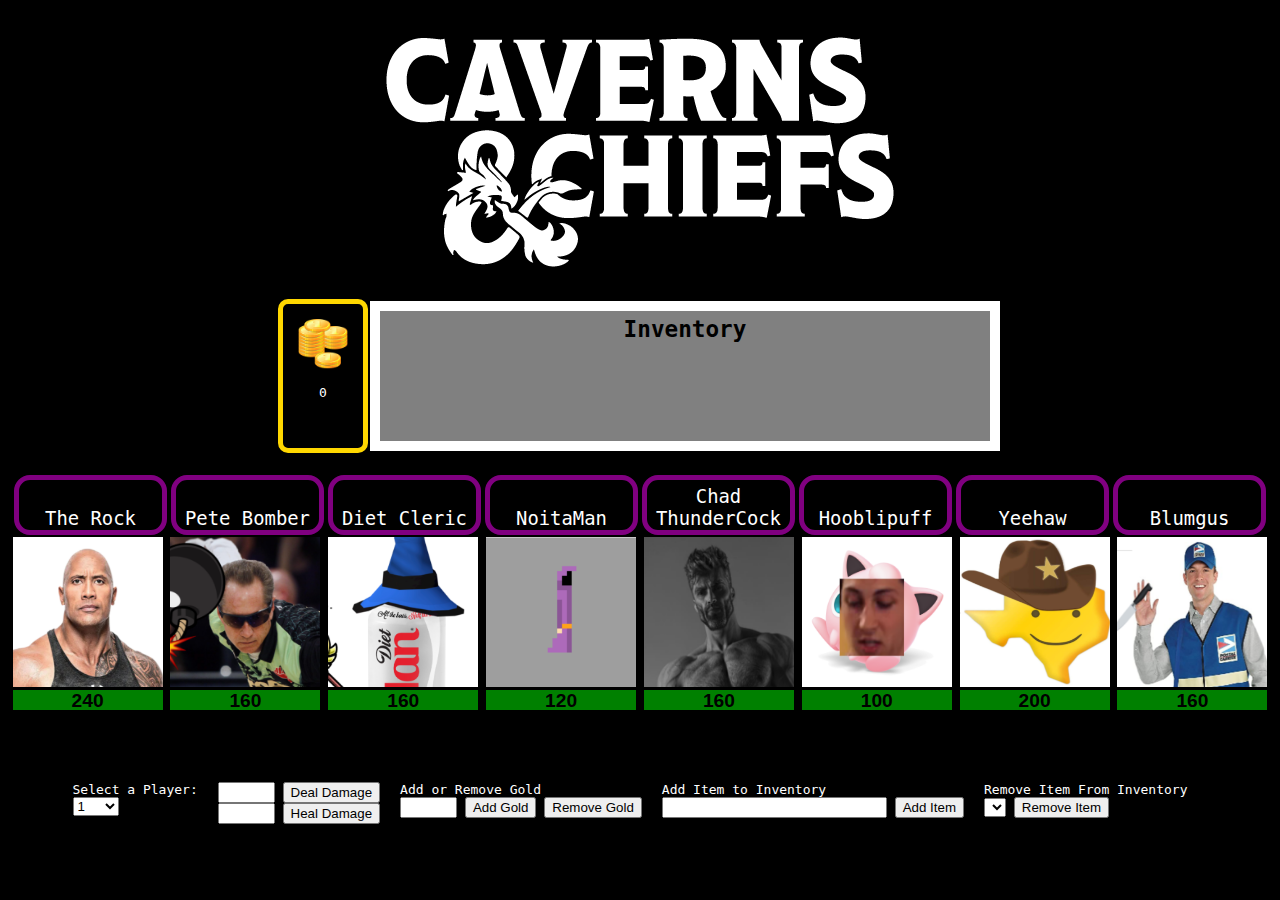
<file: public/index.html>
<!DOCTYPE html>
<html>
    <head>
        <title>Caverns & Chiefs</title>
        <script type = "text/javascript" src="js/game_functions.js"></script>
        <link rel="stylesheet" href="css/styles.css">
        <link rel="stylesheet" href="css/progress-bar.css">
        <link rel="stylesheet" href="css/containers.css">
    </head>

    <body style="background-color:#000000;">
       
        <!-- Title Container -->
       <div class="title--container">
            <!-- Title -->
            <div data-title-screen>
                    <img class="title--graphic" src="img/CC-Logo-White.png" alt="Title">
            </div>
        </div>

        <!-- Group Details Container-->
        <div class="GroupDetails--container">
            <!-- Gold Amount-->
            <div class="gold--amount" style="float: left;">
                <img src="img/Coins.png" width="50px" height="50px">
                <p id="gold">0</p>
            </div>
            <div class="inventory--box" style="float: left;">
            Inventory
            <div class="inventory--list" id="inventoryList">
        
            </div>
            </div>

        </div>

        <!--Character Names Container-->
        <div class="characterNames--container">
            <!-- Character Names-->
            <div class="name--box" id="p1Name">
            <br/>The Rock
            </div>
            <div class="name--box" id="p1Name">
            <br/>Pete Bomber
            </div>
            <div class="name--box" id="p1Name">
            <br/>Diet Cleric
            </div>
            <div class="name--box" id="p1Name">
            <br/>NoitaMan
            </div>
            <div class="name--box" id="p1Name">
            Chad ThunderCock
            </div>
            <div class="name--box" id="p1Name">
            <br/>Hooblipuff
            </div>
            <div class="name--box" id="p1Name">
            <br/>Yeehaw
            </div>
            <div class="name--box" id="p1Name">
            <br/>Blumgus
            </div>

        </div>

        <!-- Portrait Container-->
        <div class="portrait--container">
            <!-- Portraits of Each Player-->
            <div>
                <img src="img/player-1.png" width="150px" height="150px">
                <img src="img/player-2.png" width="150px" height="150px">
                <img src="img/player-3.png" width="150px" height="150px">
                <img src="img/player-4.png" width="150px" height="150px"> 
                <img src="img/player-5.png" width="150px" height="150px">
                <img src="img/player-6.png" width="150px" height="150px">
                <img src="img/player-7.png" width="150px" height="150px">
                <img src="img/player-8.png" width="150px" height="150px">
            </div>
        </div>
        
        <!-- Health Bar Container-->
        <div class="health--container">
            <!-- Player Health Bars-->
            <div class="health--bars">
                <progress id="p1Health" value="240" max="240">Test Text</progress>
                <progress id="p2Health" value="160" max="160"></progress>
                <progress id="p3Health" value="160" max="160"></progress>
                <progress id="p4Health" value="120" max="120"></progress>
                <progress id="p5Health" value="160" max="160"></progress>
                <progress id="p6Health" value="100" max="100"></progress>
                <progress id="p7Health" value="200" max="200"></progress>
                <progress id="p8Health" value="160" max="160"></progress><br/>
            </div>
        </div>

        <!-- Damage Animation-->
        <div class="damageText--container">
                <div class="animatedText" id="damageText"></div>
        </div>

        <!-- Heal Animation-->
        <div class="healText--container">
            <div class="animatedText" id="healText"></div>
        </div>

        <!-- Tools Container-->
        <div class="tools--container">
            
            <div>
                <!--Select Player Number -->
                <div class="text" style="float: left;">
                    Select a Player:<br/>
                    <select id="playerSelect" name="PlayerSelect">
                        <option value="1">1</option>
                        <option value="2">2</option>
                        <option value="3">3</option>
                        <option value="4">4</option>
                        <option value="5">5</option>
                        <option value="6">6</option>
                        <option value="7">7</option>
                        <option value="8">8</option>
                        <option value="ALL">ALL</option>
                    </select>
                </div>
                <!--Damage Functions-->
                <div class ="text" style="float: left;">
                    <input type="text" id="damageValue" name="damageValue" maxlength="4" size="4">
                    <input type="button" onclick="dealDamage()" id="dealDamage" Value="Deal Damage"></button><br/>
                    <input type="text" id="healValue" name="healValue" maxlength="4" size="4">
                    <input type="button" onclick="healDamage()" id="healDamage" Value="Heal Damage"></button>
                </div><br/>
            </div>
            <!--Gold Functions-->
            <div class="text">
                Add or Remove Gold<br/>
                <input type="text" id="GoldAmount" name="GoldAmount" maxlength="4" size="4">
                <input type="button" onclick="addGold()" Value="Add Gold"></button>
                <input type="button" onclick="subtractGold()" Value="Remove Gold"></button>
            </div>
            <!--Inventory Add Functions-->
            <div class="text">
                Add Item to Inventory<br/>
                <input type="text" id="itemName" name="itemName" maxlength="25" size="25">
                <input type="button" onclick="addInventory()" Value="Add Item"></button> 
            </div>
            <!--Inventory Remove Functions-->
            <div class="text">
                Remove Item From Inventory<br/>
                <select id="removeInventory"></select>
                <input type="button" onclick="removeInventory()" Value="Remove Item"></button> 
            </div>
        </div>
        
        


    </body>
</html>
</file>
<file: public/css/progress-bar.css>
div progress {
    text-align: center;
    -webkit-appearance: none;
    appearance: none;
    margin-bottom: 2px;
    width: 150px;
    height: 20px;
    position: relative;
}

progress::-webkit-progress-value {
    background: green;
}
progress::-webkit-progress-bar {
    background: red;
    border-radius: 2px;
    box-shadow: 0 2px 5px rgba(0, 0, 0, 1) inset;
}
progress:before {
    content: attr(value);
    font-size: 1.2em;
    font-weight: bold;
    font-family: 'Franklin Gothic Medium', 'Arial Narrow', Arial, sans-serif;
    vertical-align: middle;

    /*Position text over the progress bar */
    position: absolute;
    left: 0;
    right: 0;
}
</file>
<file: public/css/containers.css>
.title--container {
    display: flex;
    justify-content: center;
}

.health--container {
    display: flex;
    justify-content: center;
}

.damageText--container {
    color: red;
    margin-top: 10px;
    display: flex;
    justify-content: center;
}

.healText--container {
    color: green;
    margin-top: 10px;
    display: flex;
    justify-content: center;
}

.tools--container {
    margin-top: 50px;
    margin-bottom: 50px;
    display: flex;
    justify-content: center;
}

.portrait--container {
    display: flex;
    justify-content: center;
}

.GroupDetails--container {
    display: flex;
    justify-content: center;
    margin-bottom: 20px;
}

.characterNames--container {
    display: flex;
    justify-content: center;
}
</file>
<file: public/css/styles.css>
body {
    font-family: monospace;
}

.title--graphic {
    margin: auto;
}

.text {
    color: white;
    margin-right: 20px;
}

.animatedText {
    font-size: 1cm;
}

.animation {
    animation: fadeAndScale 3s ease-out forwards;
    opacity: 0;
    transform: scale3d(0.5, 0.5, 1);
}
@keyframes fadeAndScale {
    from {
        opacity: 0;
        transform: scale3d(0.5, 0.5, 1);
    }
    to {
        opacity: 1;
        transform: scale3d(1, 1, 1);
    }
}

.gold--amount {
    color: white;
    text-align: center;
    border-style: solid;
    border-color: gold;
    border-radius: 10px;
    border-width: thick;
    padding: 15px;
}

.name--box {
    font-size: 0.5cm;
    width: 133px;
    height: 40px;
    border: 5px solid purple;
    border-radius: 1rem;
    padding: 5px;
    margin: 2px;
    color: white;
    text-align: center;
}

.inventory--box {
    width: 600px;
    height: 120px;
    border: 10px solid white;
    background-color: gray;
    padding: 5px;
    margin: 2px;
    border-color: white;
    color: black;
    font-weight: bold;
    font-size: 0.6cm;
    text-align: center;
}

.inventory--list {
    text-align: left;
    font-weight: thin;
    font-size: 0.5cm;
}
</file>
